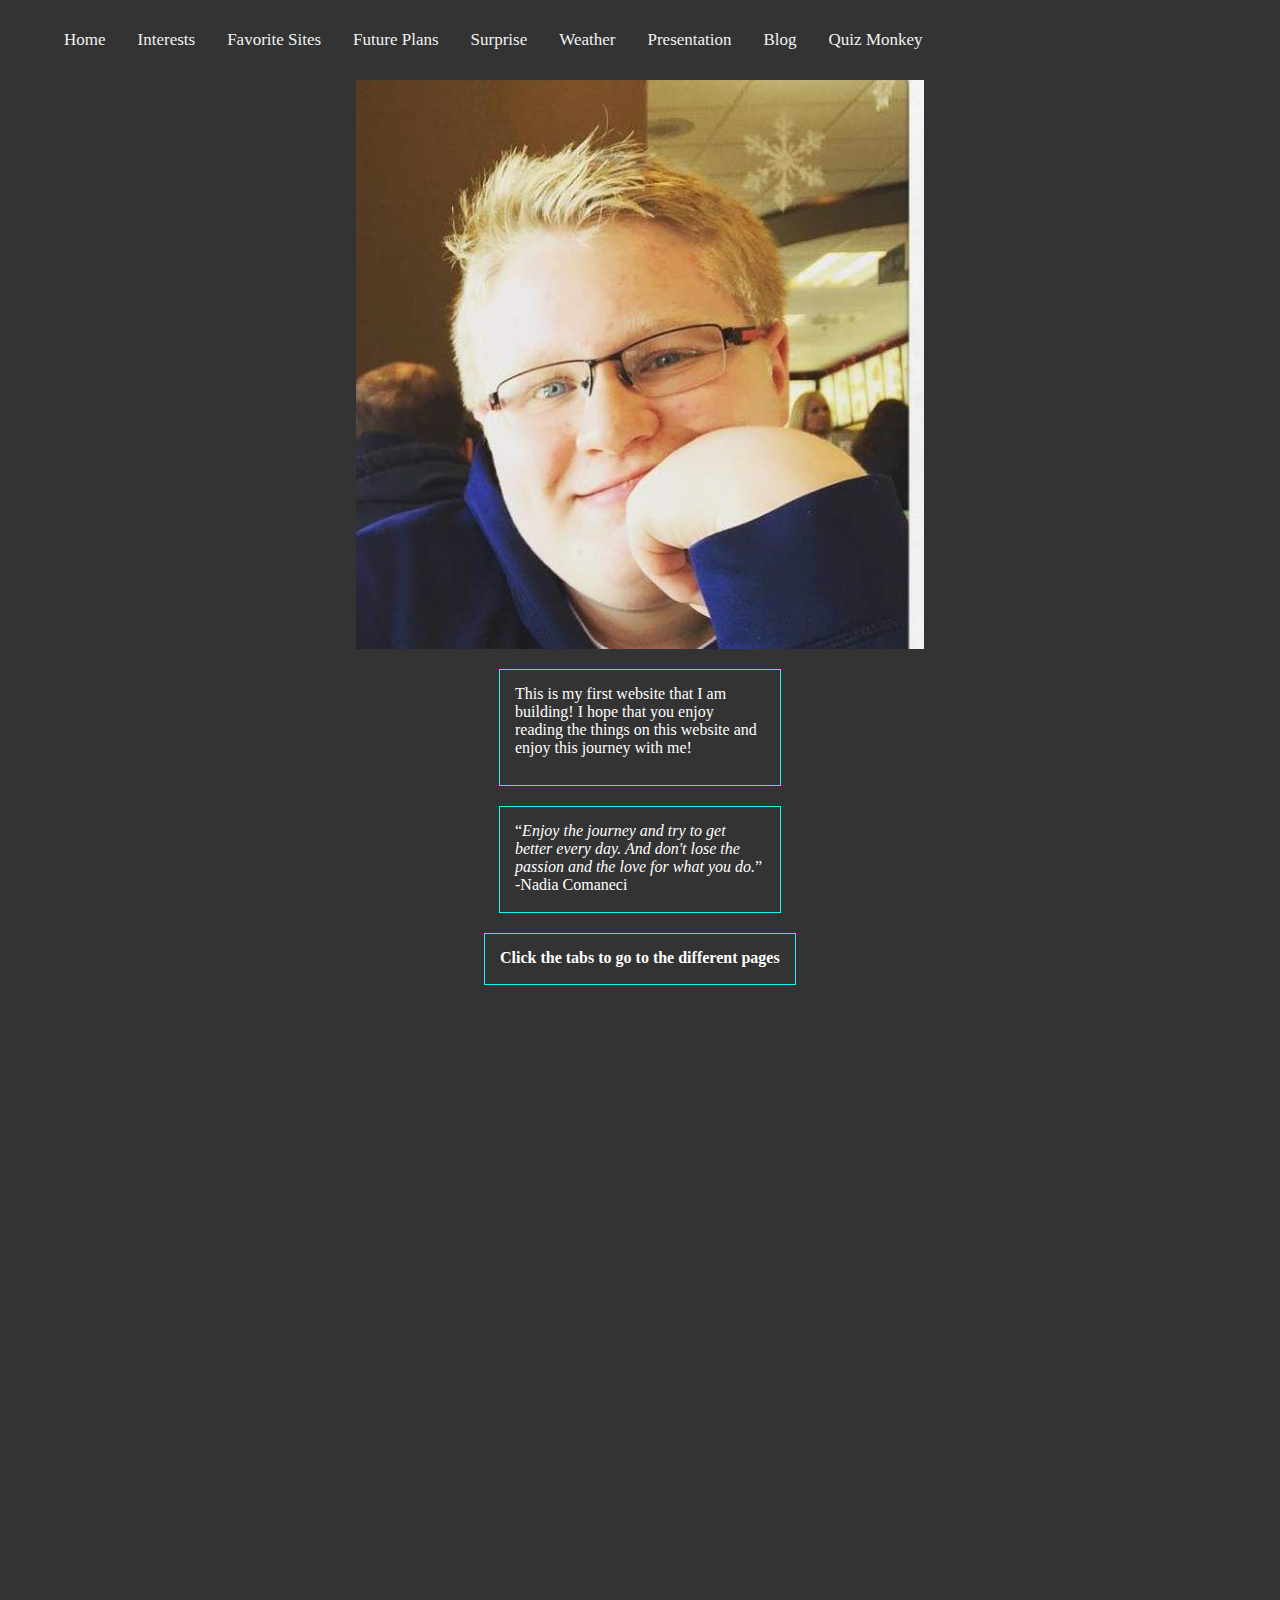
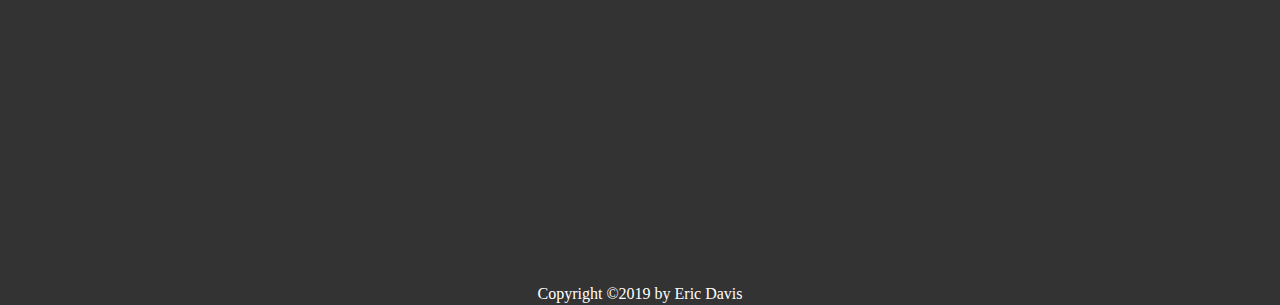
<file: index.html>
<!DOCTYPE html>
<html>
    <head>
        <title>Website of Coolness</title>
        <meta name="viewport"
        content="width=device-width, initial-scale=1">
        <link rel="stylesheet" href="topbar.css">
        <link rel="stylesheet" href="footer.css">
        <link rel="stylesheet" href="layout.css">
    </head>
    
    <body>

        <header>
            <nav>
                <ul class="topnav">
                    <a href="index.html">Home</a>
                    <a href="interests.html">Interests</a>
                    <a href="favsites.html">Favorite Sites</a>
                    <a href="plans.html">Future Plans</a>
                    <a href="surprise.html">Surprise</a>
                    <a href="weatherwidget.html">Weather</a>
                    <a href="present.html">Presentation</a>
                    <a href="blog.html">Blog</a>
                    <a href="quiz.html">Quiz Monkey</a>
                </ul>
            </nav>
        </header>

        <img src="14322531_323276071397370_8243503664769861439_n.jpg" alt="is me" class="center-img">
        
        <p class="first-para">This is my first website that I am building! I hope that you enjoy reading the things on this website and enjoy this journey with me!</p>
        
        <p class="quote-para"><q><em>Enjoy the journey and try to get better every day. And don't lose the passion and the love for what you do.</em></q> -Nadia Comaneci</p>
        
        <strong>Click the tabs to go to the different pages</strong>
        
        <div id="page-container">
            <div id="content-wrap">
            </div>
            <footer id="footer">Copyright ©2019 by Eric Davis </footer>
        
        </div>
    </body>
</html>
</file>
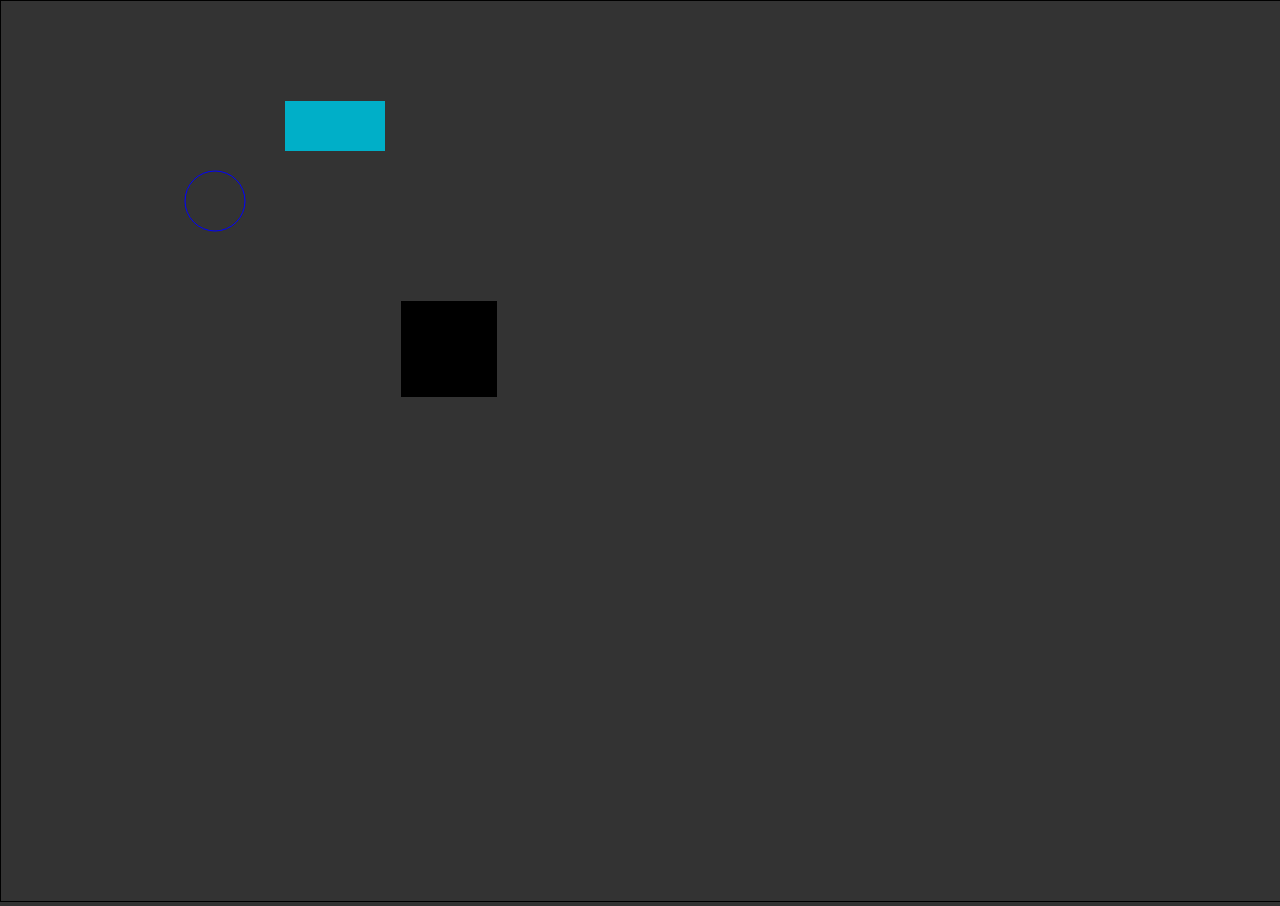
<file: animation.html>
<!DOCTYPE html>
<html>
    <head>
        <link rel="stylesheet" href="/animatestyle.css">
        <head>
            <title>Presentation</title>
            <meta name="viewport"
            content="width=device-width, initial-scale=1">
            <link rel="stylesheet" href="/topbar.css">
            <link rel="stylesheet" href="/footer.css">
            <link rel="stylesheet" href="/layout.css">
        </head>
    </head>
    <body>
        <canvas></canvas>
        <script src="animate.js"></script>
    </body>
</file>
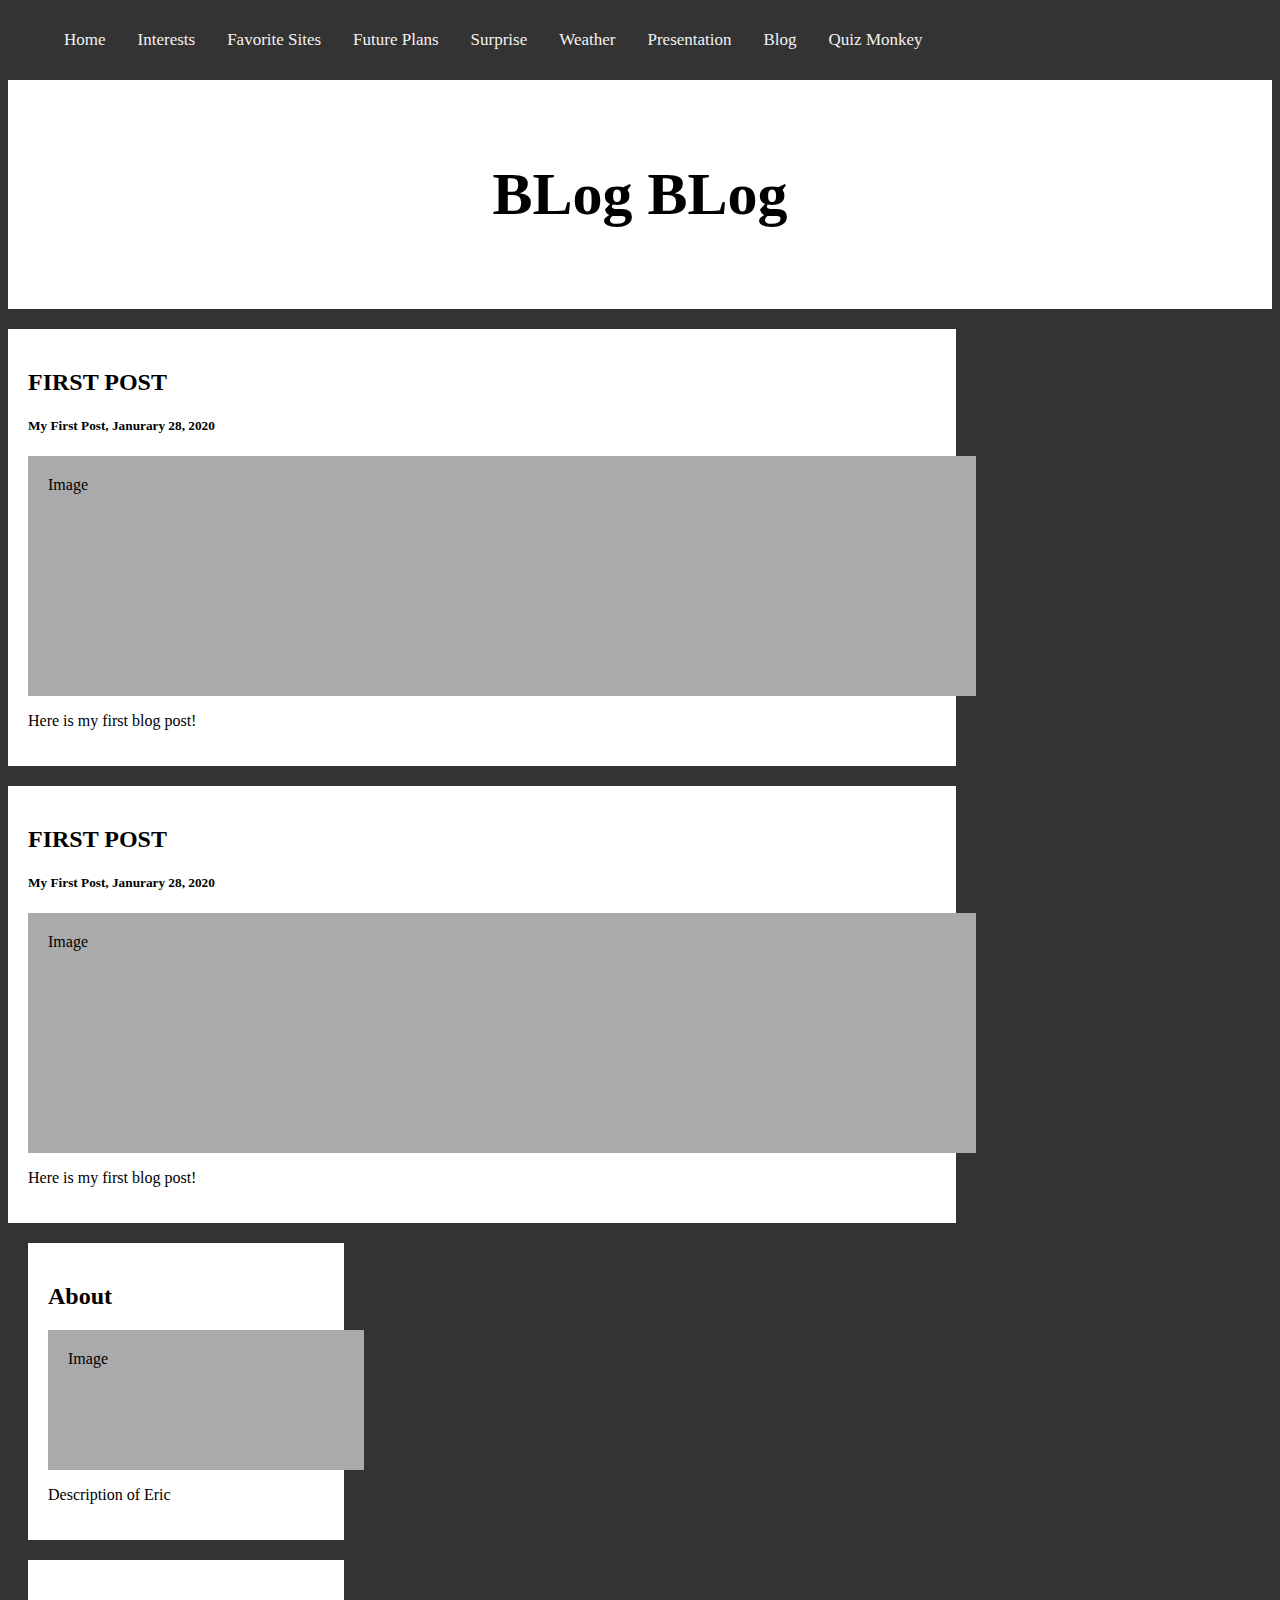
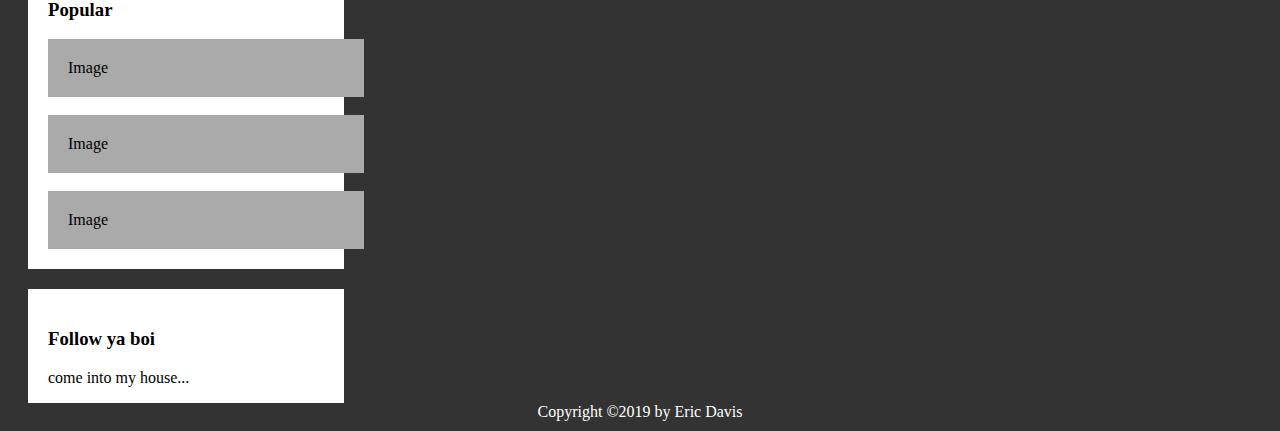
<file: blog.html>
<!DOCTYPE html>
<html>
    <head>
        <title>Website of Coolness</title>
        <meta name="viewport"
        content="width=device-width, initial-scale=1">
        <link rel="stylesheet" href="topbar.css">
        <link rel="stylesheet" href="footer.css">
        <link rel="stylesheet" href="blog.css">
    </head>

    <body>
        <header>
            <nav>
                <ul class="topnav">
                    <a href="index.html">Home</a>
                    <a href="interests.html">Interests</a>
                    <a href="favsites.html">Favorite Sites</a>
                    <a href="plans.html">Future Plans</a>
                    <a href="surprise.html">Surprise</a>
                    <a href="weatherwidget.html">Weather</a>
                    <a href="present.html">Presentation</a>
                    <a href="blog.html">Blog</a>
                    <a href="quiz.html">Quiz Monkey</a>
                </ul>
            </nav>
        </header>
        <div id="page-container">
        <div class="header">
            <h2>BLog BLog</h2>
        </div>

        <div class="row">
            <div class="leftcolumn">
                <div class="card">
                    <h2>FIRST POST</h2>
                    <h5>My First Post, Janurary 28, 2020</h5>
                    <div class="fakeimg">Image</div>
                    <p>Here is my first blog post!</p>
                </div>
                <div class="card">
                    <h2>FIRST POST</h2>
                    <h5>My First Post, Janurary 28, 2020</h5>
                    <div class="fakeimg">Image</div>
                    <p>Here is my first blog post!</p>
                </div>
            </div>

            <div class="rightcolumn">
                <aside>
                    <div class="card">
                        <h2>About</h2>
                        <div class="fakeimg2">Image</div>
                        <p>Description of Eric</p>
                    </div>
                    <div class="card">
                        <h3>Popular</h3>
                        <div class="fakeimg3">Image</div><br>
                        <div class="fakeimg3">Image</div><br>
                        <div class="fakeimg3">Image</div>
                    </div>
                    <div class="card">
                        <h3>Follow ya boi</h3>
                        <p>come into my house...</p>
                    </div>
                </aside>
        </div>
        
        
            <div id="content-wrap">
            </div>
            <footer id="footer">Copyright ©2019 by Eric Davis </footer>
        </div>
    </body>
</html>
</file>
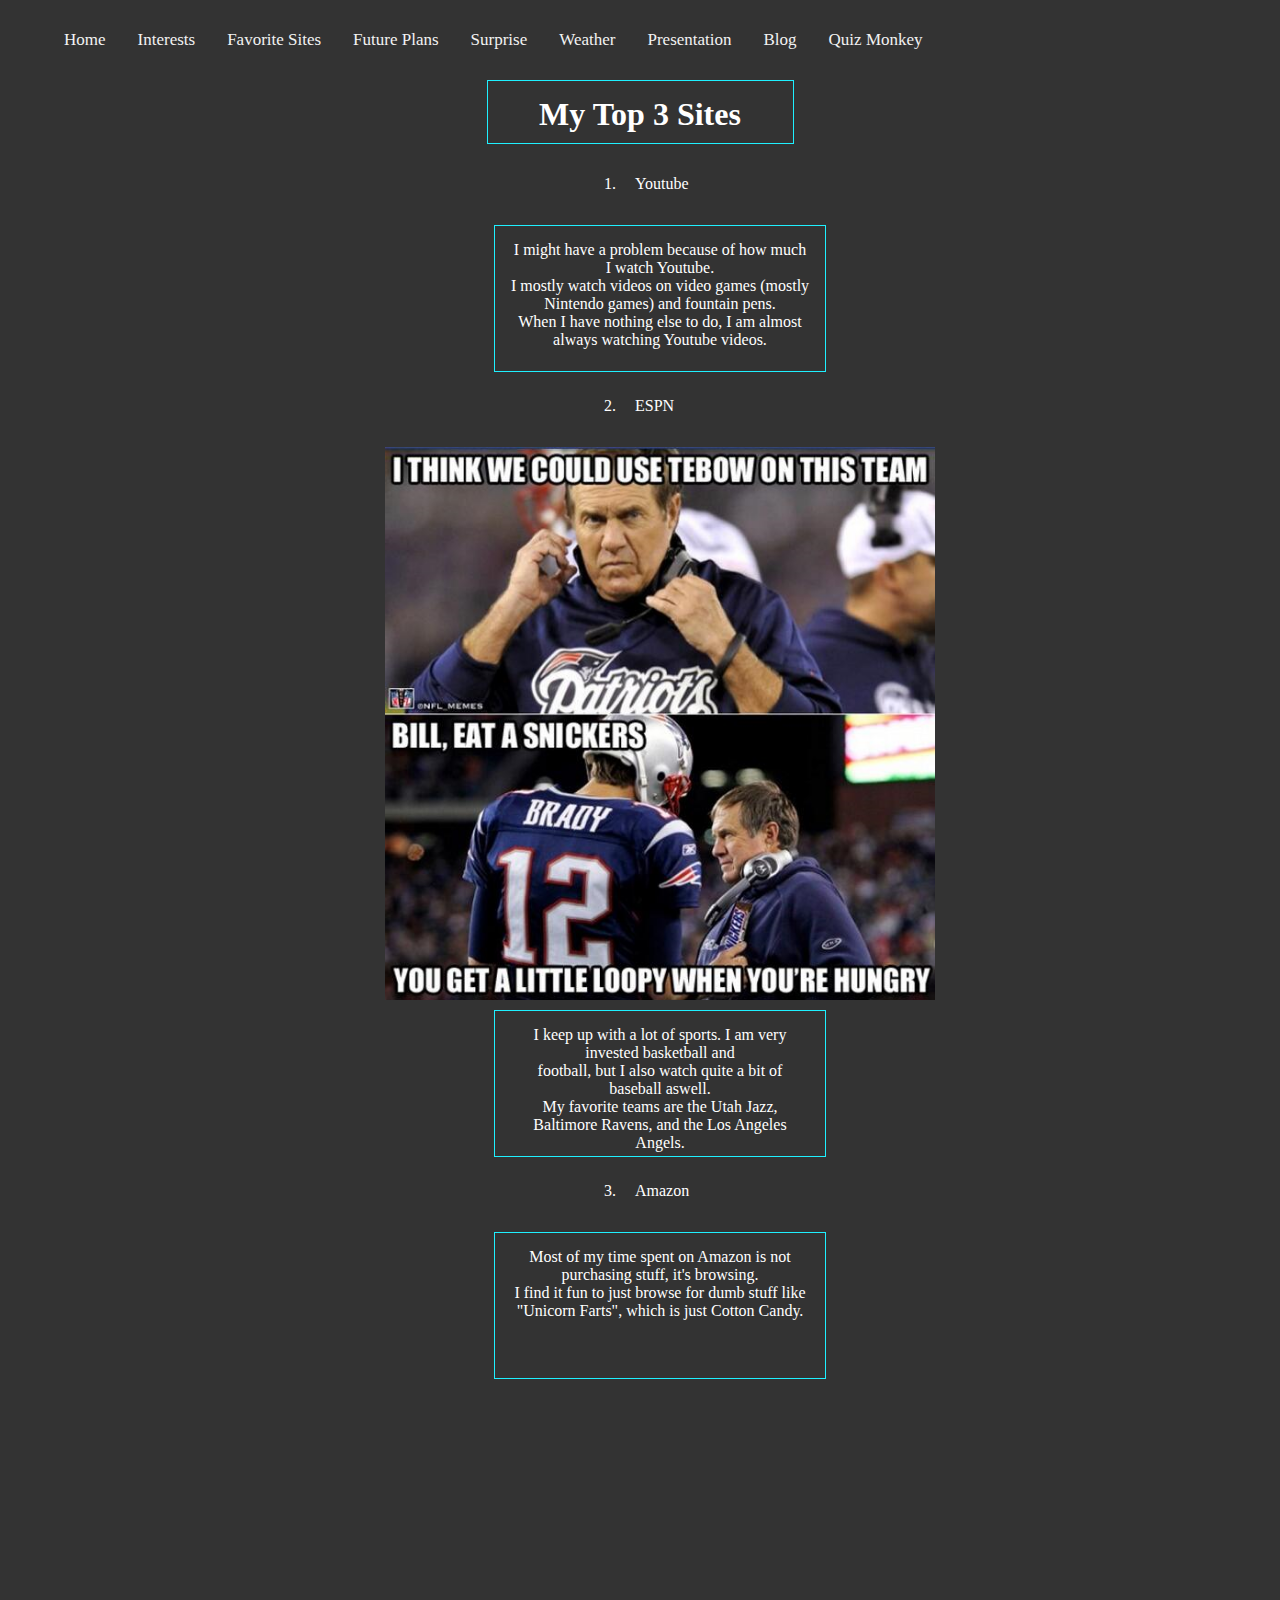
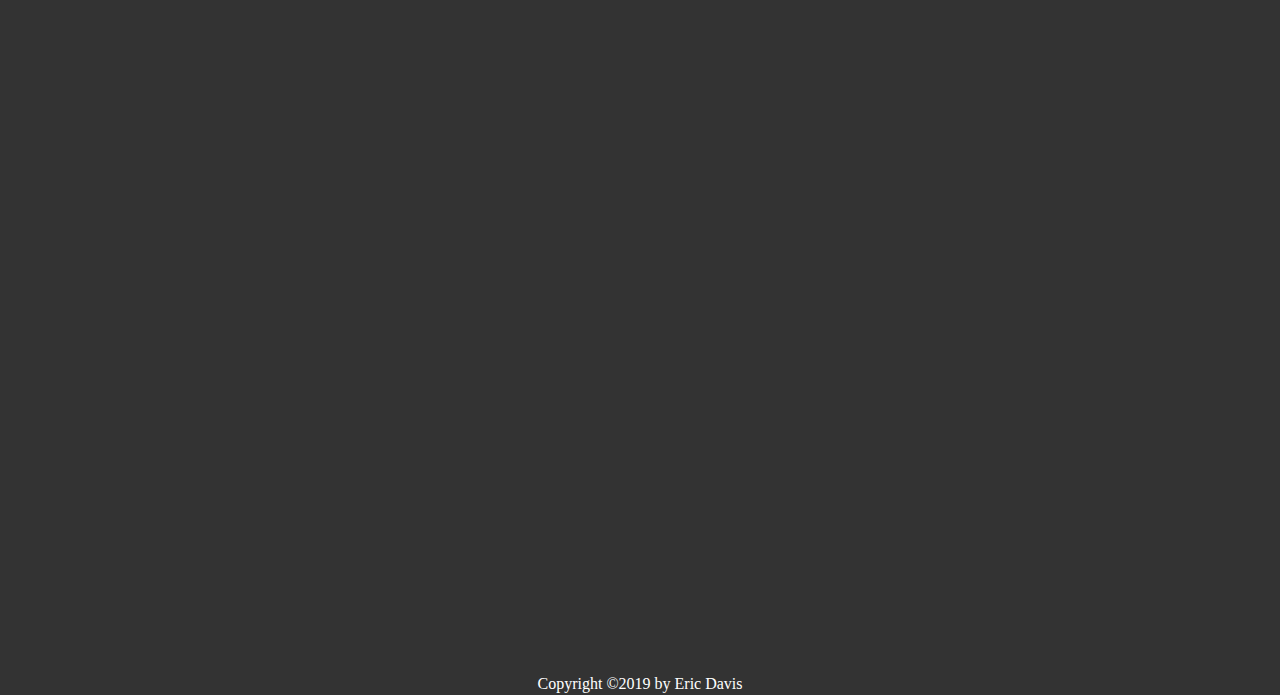
<file: favsites.html>
<!DOCTYPE html>
<html>
    <head>
        <title>My Favorite Sites</title>
        <link rel="stylesheet" href="topbar.css">
        <link rel="stylesheet" href="footer.css">
        <link rel="stylesheet" href="layout.css">
    </head>
    <body>
        <header>
            <nav>
                <ul class="topnav">
                    <a href="index.html">Home</a>
                    <a href="interests.html">Interests</a>
                    <a href="favsites.html">Favorite Sites</a>
                    <a href="plans.html">Future Plans</a>
                    <a href="surprise.html">Surprise</a>
                    <a href="weatherwidget.html">Weather</a>
                    <a href="present.html">Presentation</a>
                    <a href="blog.html">Blog</a>
                    <a href="quiz.html">Quiz Monkey</a>
                </ul>
            </nav>
        </header>
        <h1>My Top 3 Sites</h1>
        <ol type="1">
            <li class="first-li">Youtube</li>
                <p class="li">I might have a problem because of how much I watch Youtube.<br> I mostly watch videos on video games (mostly Nintendo games) and fountain pens.<br> When I have nothing else to do, I am almost always watching Youtube videos.</p>
            <li class="first-li">ESPN</li>
                <img src="BQJCe6tCYAAW2MF.png" alt="Football Meme" class="center-img">
                <p class="li">I keep up with a lot of sports. I am very invested basketball and <br>football, but I also watch quite a bit of baseball aswell.<br> My favorite teams are the Utah Jazz, Baltimore Ravens, and the Los Angeles Angels.</p>
            <li class="first-li">Amazon</li>
                <p class="li">Most of my time spent on Amazon is not purchasing stuff, it's browsing. <br> I find it fun to just browse for dumb stuff like "Unicorn Farts", which is just Cotton Candy.</p>
        </ol>
        <div id="page-container">
                <div id="content-wrap">
                </div>
                <footer id="footer">Copyright ©2019 by Eric Davis </footer>
        </div>
    </body>
</html>
</file>
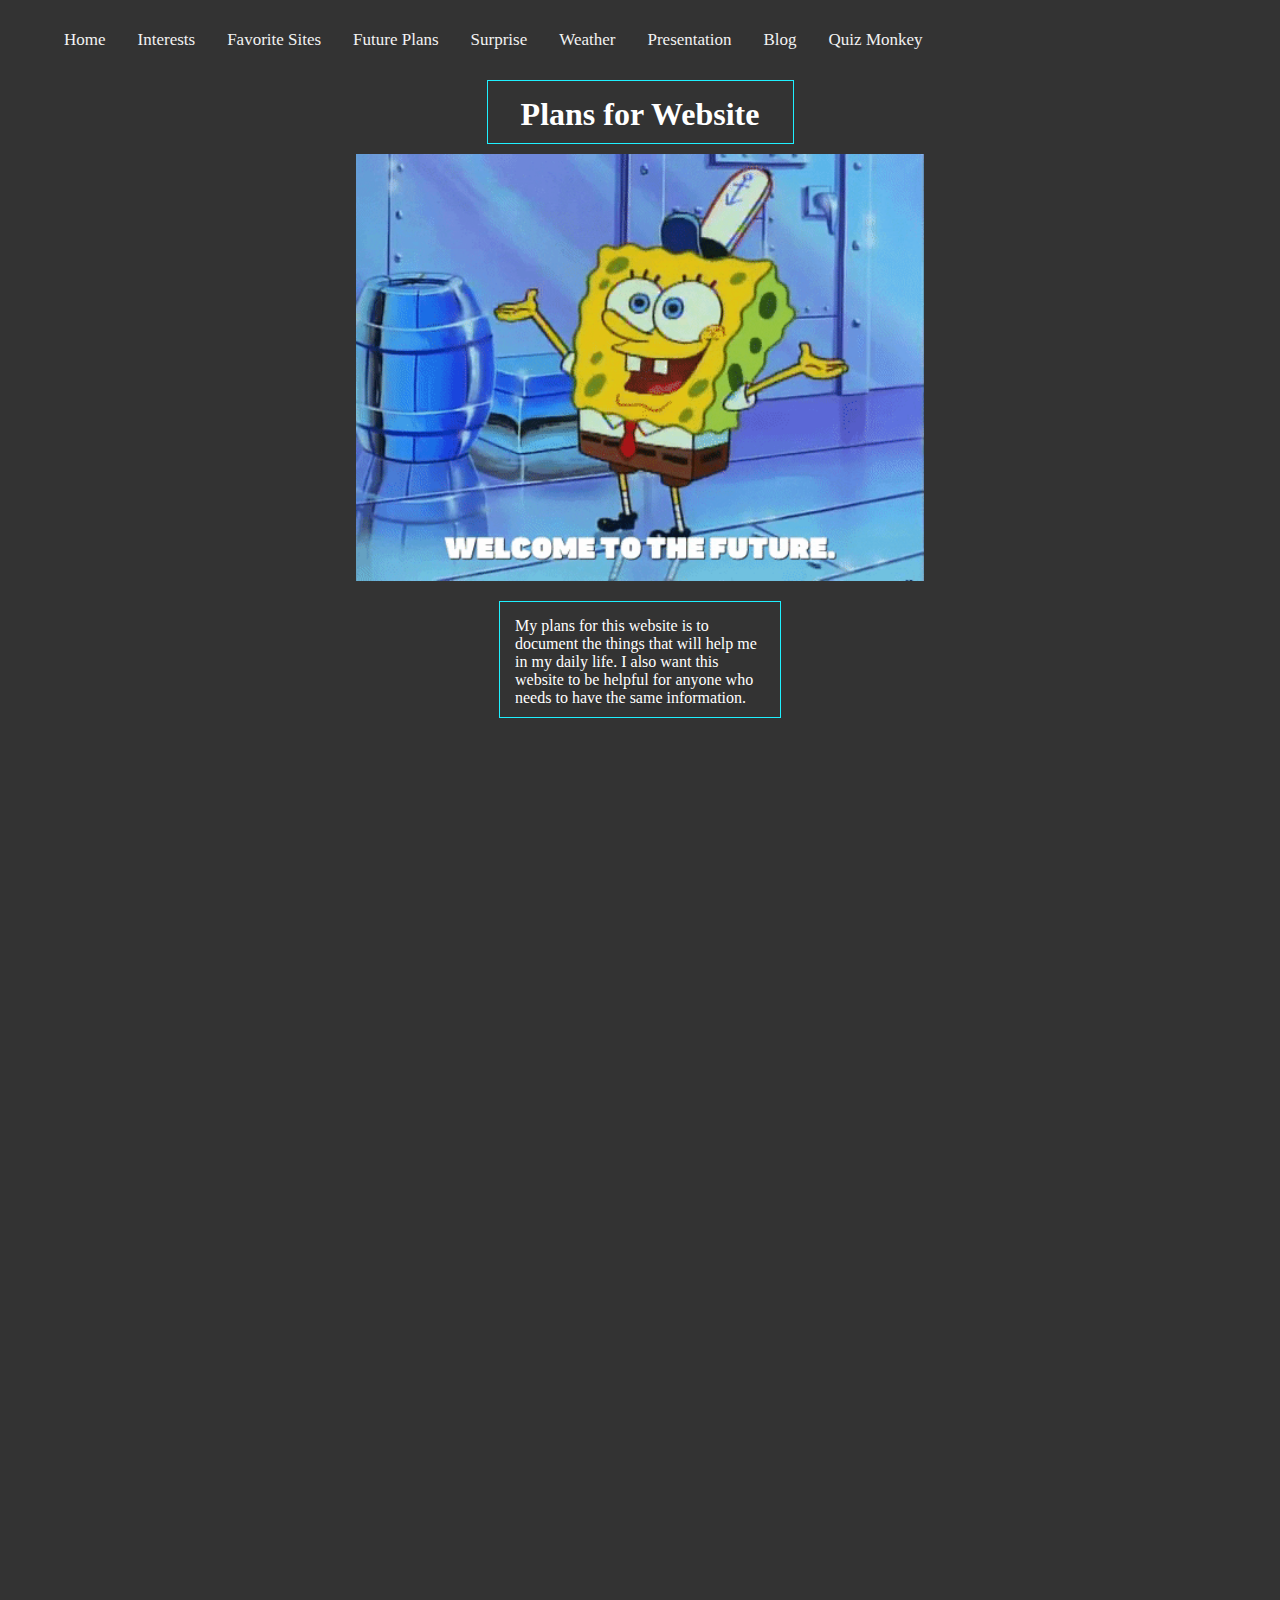
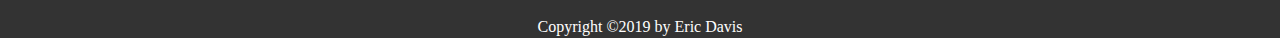
<file: plans.html>
<!DOCTYPE html>
<html>
    <head>
        <title>Plans for Website</title>
        <meta name="viewport"
        content="width=device-width, initial-scale=1">
        <link rel="stylesheet" href="topbar.css">
        <link rel="stylesheet" href="footer.css">
        <link rel="stylesheet" href="layout.css">
    </head>
    <body>

        <header>
            <nav>
                <ul class="topnav">
                    <a href="index.html">Home</a>
                    <a href="interests.html">Interests</a>
                    <a href="favsites.html">Favorite Sites</a>
                    <a href="plans.html">Future Plans</a>
                    <a href="surprise.html">Surprise</a>
                    <a href="weatherwidget.html">Weather</a>
                    <a href="present.html">Presentation</a>
                    <a href="blog.html">Blog</a>
                    <a href="quiz.html">Quiz Monkey</a>
                </ul>
            </nav>
        </header>
        
        <h1>Plans for Website</h1>
        
        <img class="center-img" src="futurebri.gif" alt="Future Gif">
        
        <p class="first-para">My plans for this website is to document the things that will help me in my daily life. I also want this website to be helpful for anyone who needs to have the same information.</p>
        
        <div id="page-container">
                <div id="content-wrap">
                </div>
                <footer id="footer">Copyright ©2019 by Eric Davis </footer>
        </div>
    
    </body>

</html>
</file>
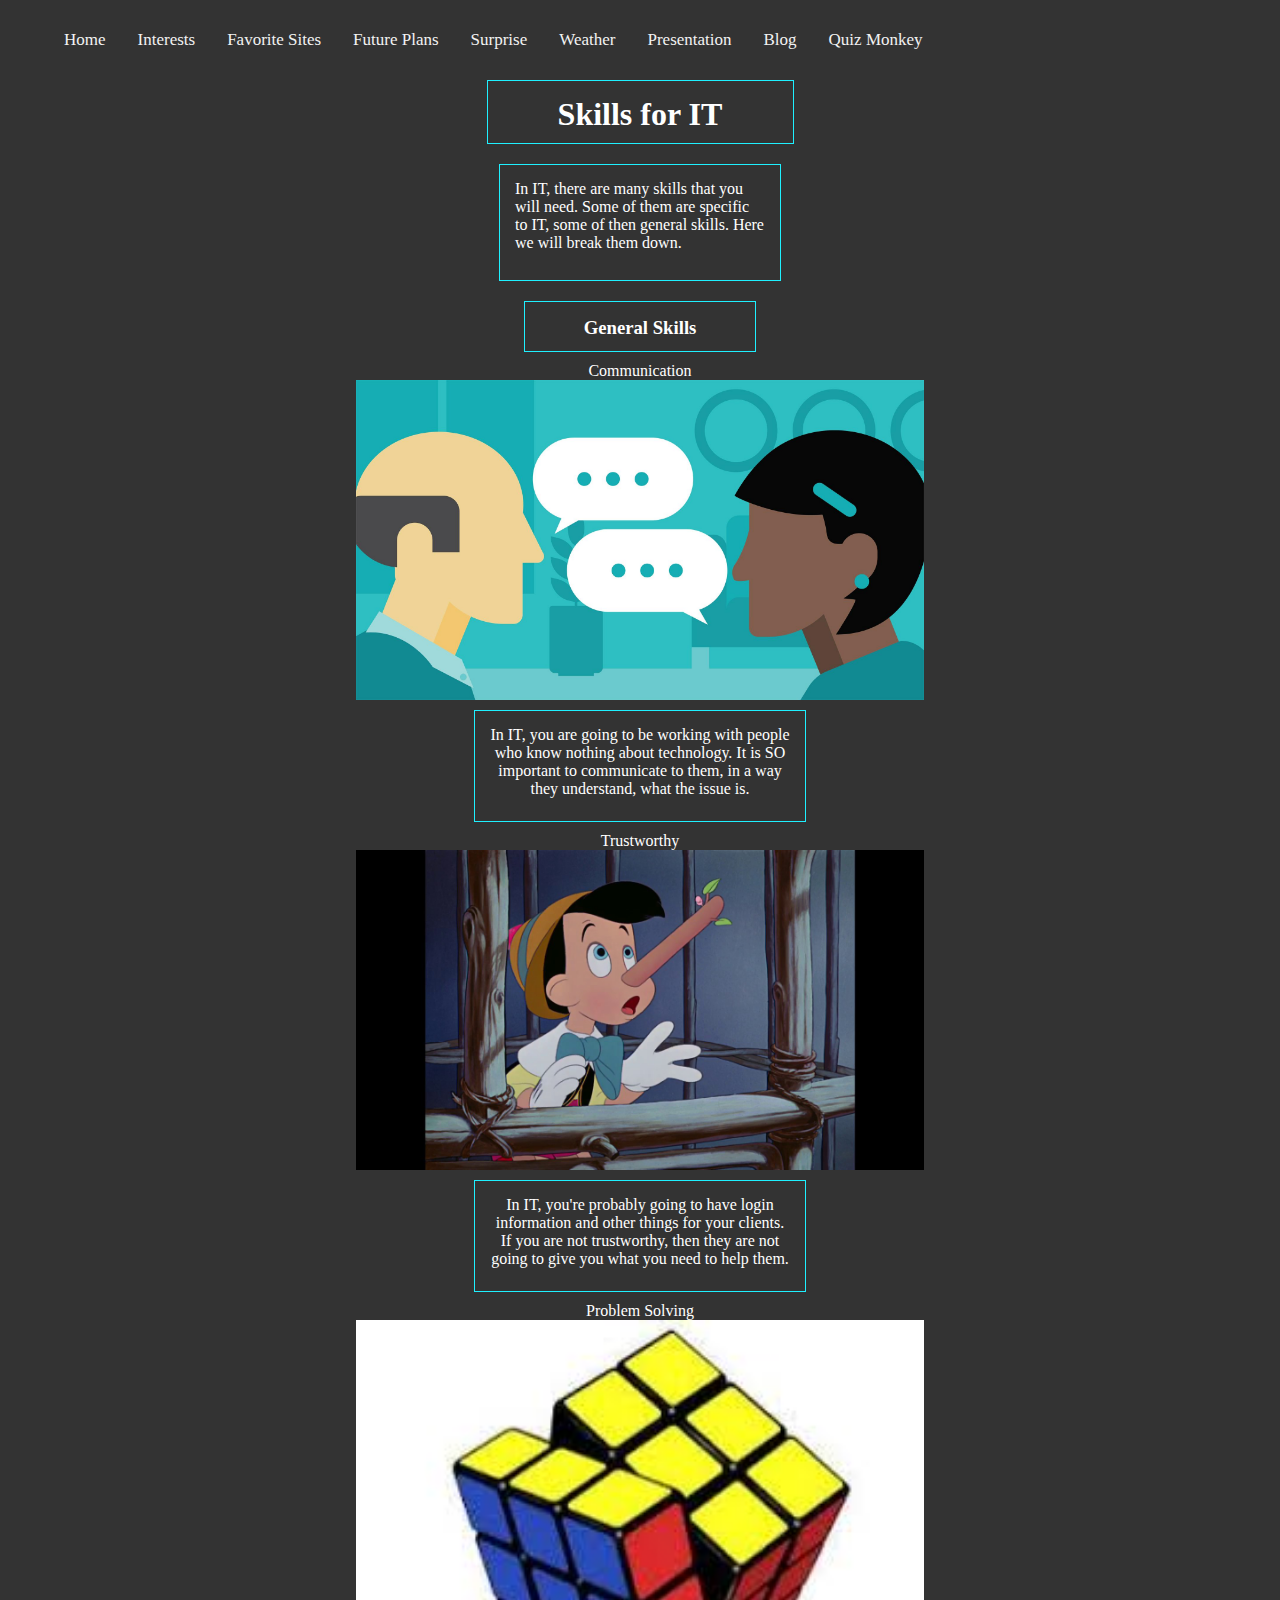
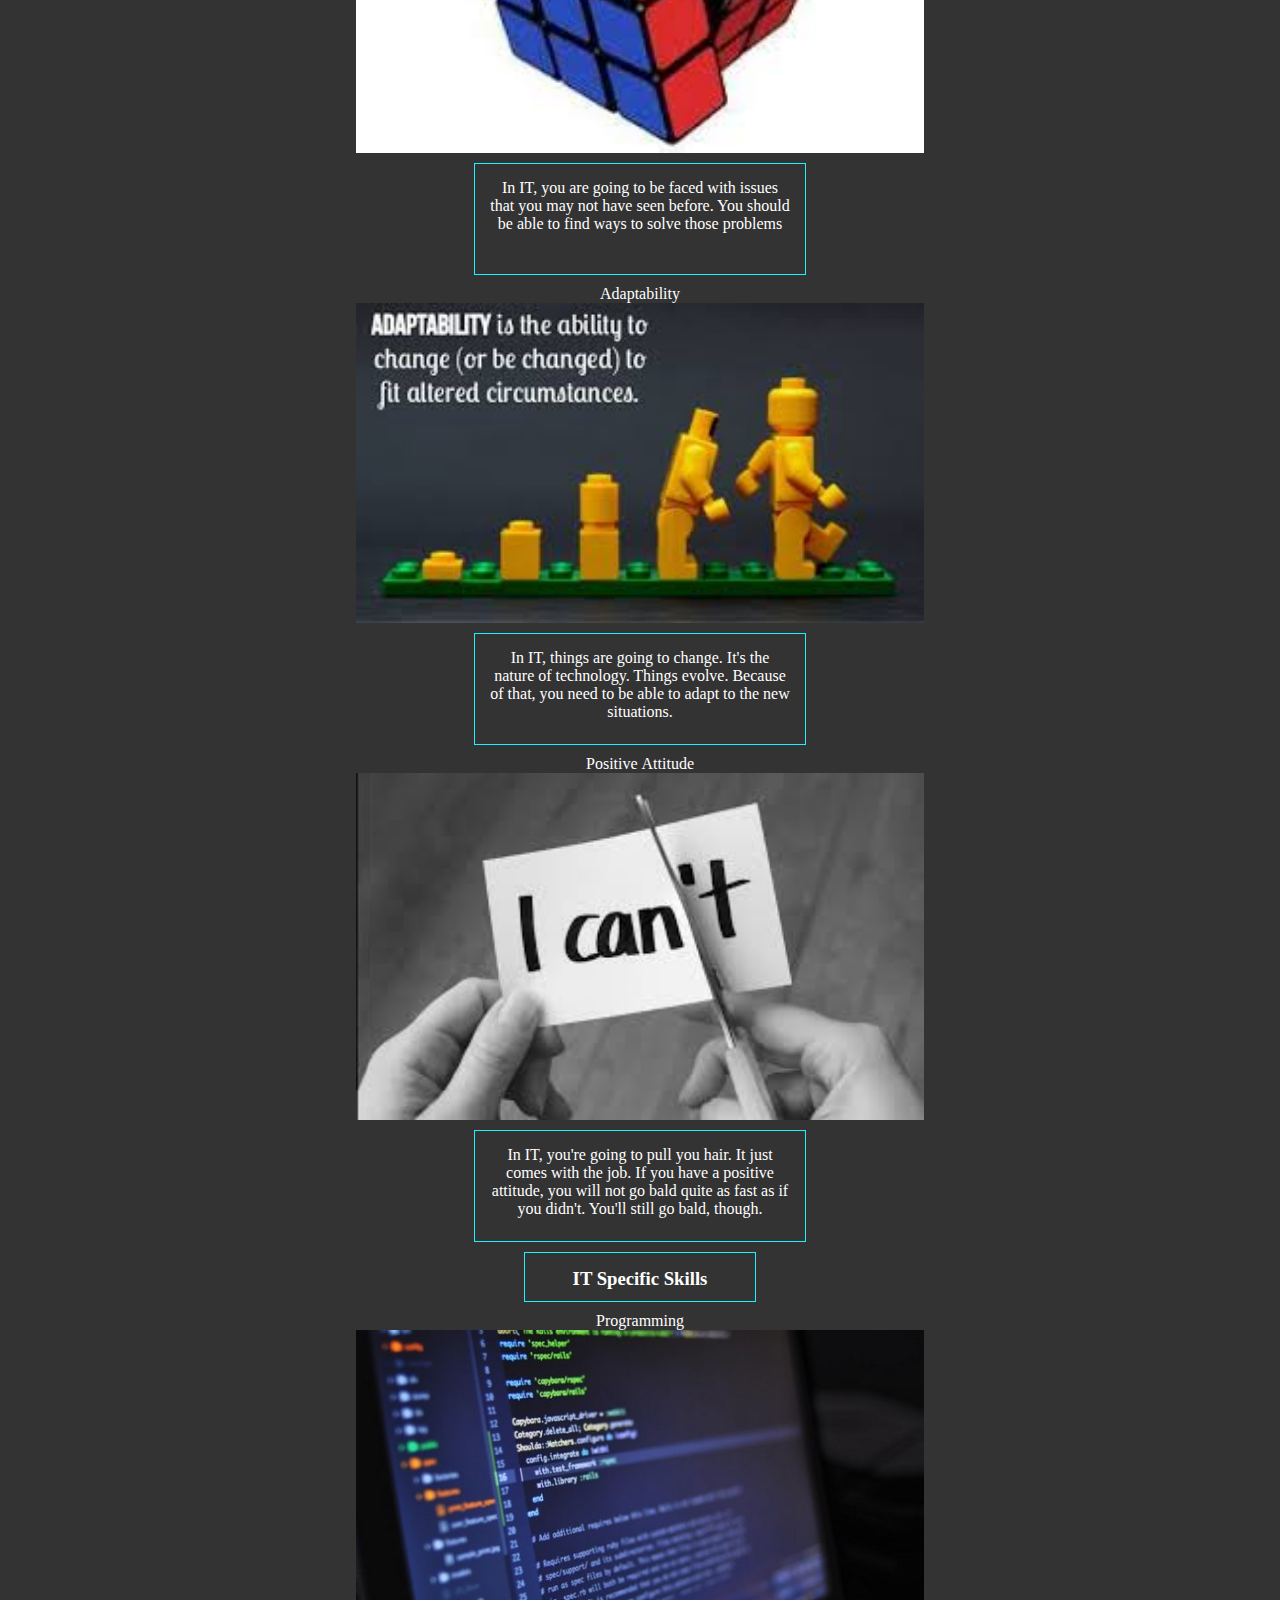
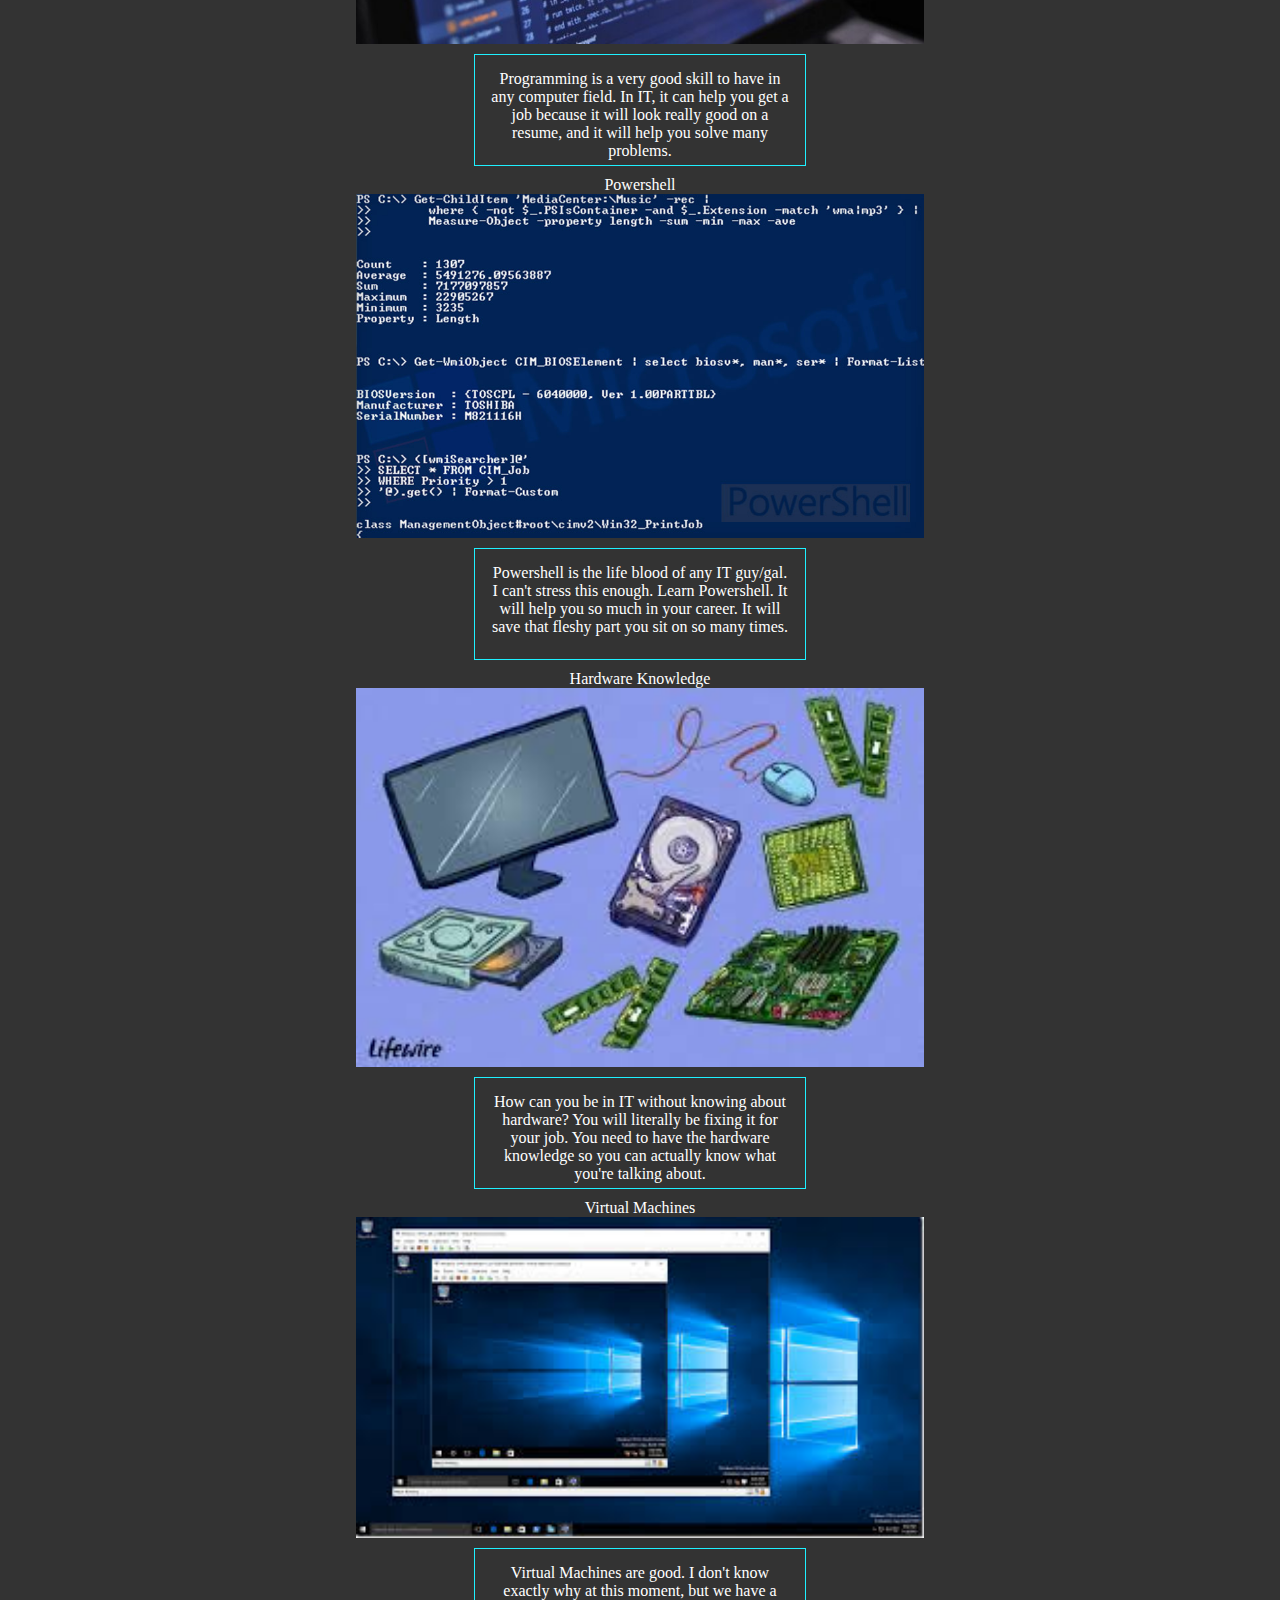
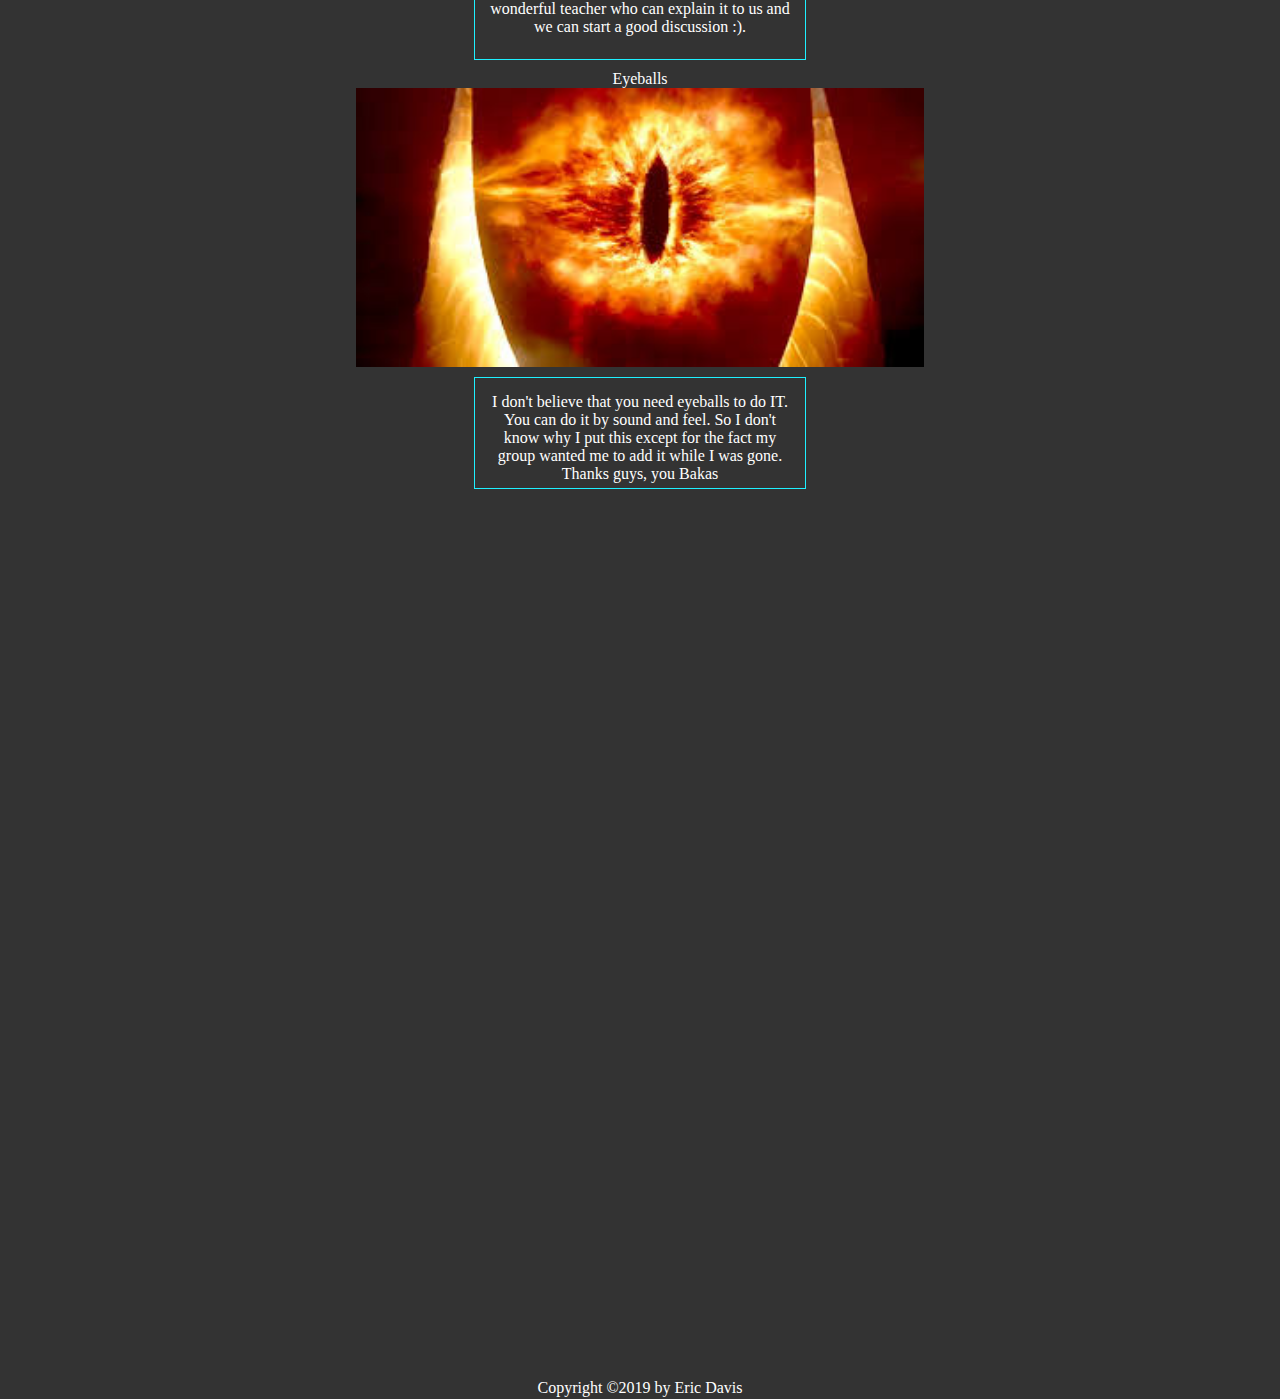
<file: present.html>
<!DOCTYPE html>
<html>
    <head>
        <title>Presentation</title>
        <meta name="viewport"
        content="width=device-width, initial-scale=1">
        <link rel="stylesheet" href="topbar.css">
        <link rel="stylesheet" href="footer.css">
        <link rel="stylesheet" href="layout.css">
    </head>
    <body>
        <header>
            <nav>
                <ul class="topnav">
                    <a href="index.html">Home</a>
                    <a href="interests.html">Interests</a>
                    <a href="favsites.html">Favorite Sites</a>
                    <a href="plans.html">Future Plans</a>
                    <a href="surprise.html">Surprise</a>
                    <a href="weatherwidget.html">Weather</a>
                    <a href="present.html">Presentation</a>
                    <a href="blog.html">Blog</a>
                    <a href="quiz.html">Quiz Monkey</a>
                </ul>
            </nav>
        </header>
        <h1>Skills for IT</h1>
        <p class="first-para">In IT, there are many skills that you will need. Some of them are specific to IT, some of then general skills. Here we will break them down.</p>
            <ul class="sec-li">
            <h3>General Skills</h3>
                <li class="third-li">Communication</li>
                    <img src="b-1.jpg" alt="Communication Image" class="center-img">
                    <p class="present-li">In IT, you are going to be working with people who know nothing about technology. It is SO important to communicate to them, in a way they understand, what the issue is.</p>
                <li class="third-li">Trustworthy</li>
                    <img src="maxresdefault.jpg" alt="Trustworthy Image" class="center-img">
                    <p class="present-li">In IT, you're probably going to have login information and other things for your clients. If you are not trustworthy, then they are not going to give you what you need to help them.</p>
                <li class="third-li">Problem&nbsp;Solving</li>
                    <img src="image7.jpg" alt="Problem Solving Image" class="center-img">
                    <p class="present-li">In IT, you are going to be faced with issues that you may not have seen before. You should be able to find ways to solve those problems</p>
                <li class="third-li">Adaptability</li>
                    <img src="image10.jpg" alt="Adaptability Image" class="center-img">
                    <p class="present-li">In IT, things are going to change. It's the nature of technology. Things evolve. Because of that, you need to be able to adapt to the new situations.</p>
                <li class="third-li">Positive&nbsp;Attitude</li>
                    <img src="image1.jpg" alt="Postive Image" class="center-img">
                    <p class="present-li">In IT, you're going to pull you hair. It just comes with the job. If you have a positive attitude, you will not go bald quite as fast as if you didn't. You'll still go bald, though.</p>
                <h3>IT Specific Skills</h3>
                <li class="third-li">Programming</li>
                    <img src="data-1-620x342.jpg" alt="Programming Image" class="center-img">
                    <p class="present-li">Programming is a very good skill to have in any computer field. In IT, it can help you get a job because it will look really good on a resume, and it will help you solve many problems.</p>
                <li class="third-li">Powershell</li>
                    <img src="image11.jpg" alt="Powershell Image" class="center-img">
                    <p class="present-li">Powershell is the life blood of any IT guy/gal. I can't stress this enough. Learn Powershell. It will help you so much in your career. It will save that fleshy part you sit on so many times.</p>
                <li class="third-li">Hardware&nbsp;Knowledge</li>
                    <img src="image3.jpg" alt="Hardware Image" class="center-img">
                    <p class="present-li">How can you be in IT without knowing about hardware? You will literally be fixing it for your job. You need to have the hardware knowledge so you can actually know what you're talking about.</p>
                <li class="third-li">Virtual&nbsp;Machines</li>
                    <img src="image6.jpg" alt="Virtual Machine Image" class="center-img">
                    <p class="present-li">Virtual Machines are good. I don't know exactly why at this moment, but we have a wonderful teacher who can explain it to us and we can start a good discussion :).</p>
                <li class="third-li">Eyeballs</li>
                    <img src="image9.jpg" alt="Eye Image" class="center-img">
                    <p class="present-li">I don't believe that you need eyeballs to do IT. You can do it by sound and feel. So I don't know why I put this except for the fact my group wanted me to add it while I was gone. Thanks guys, you Bakas</p>
            </ul>
        </div>
        <div id="page-container">
            <div id="content-wrap">
            </div>
            <footer id="footer">Copyright ©2019 by Eric Davis </footer>
        </div>
    </body>
</html>
</file>
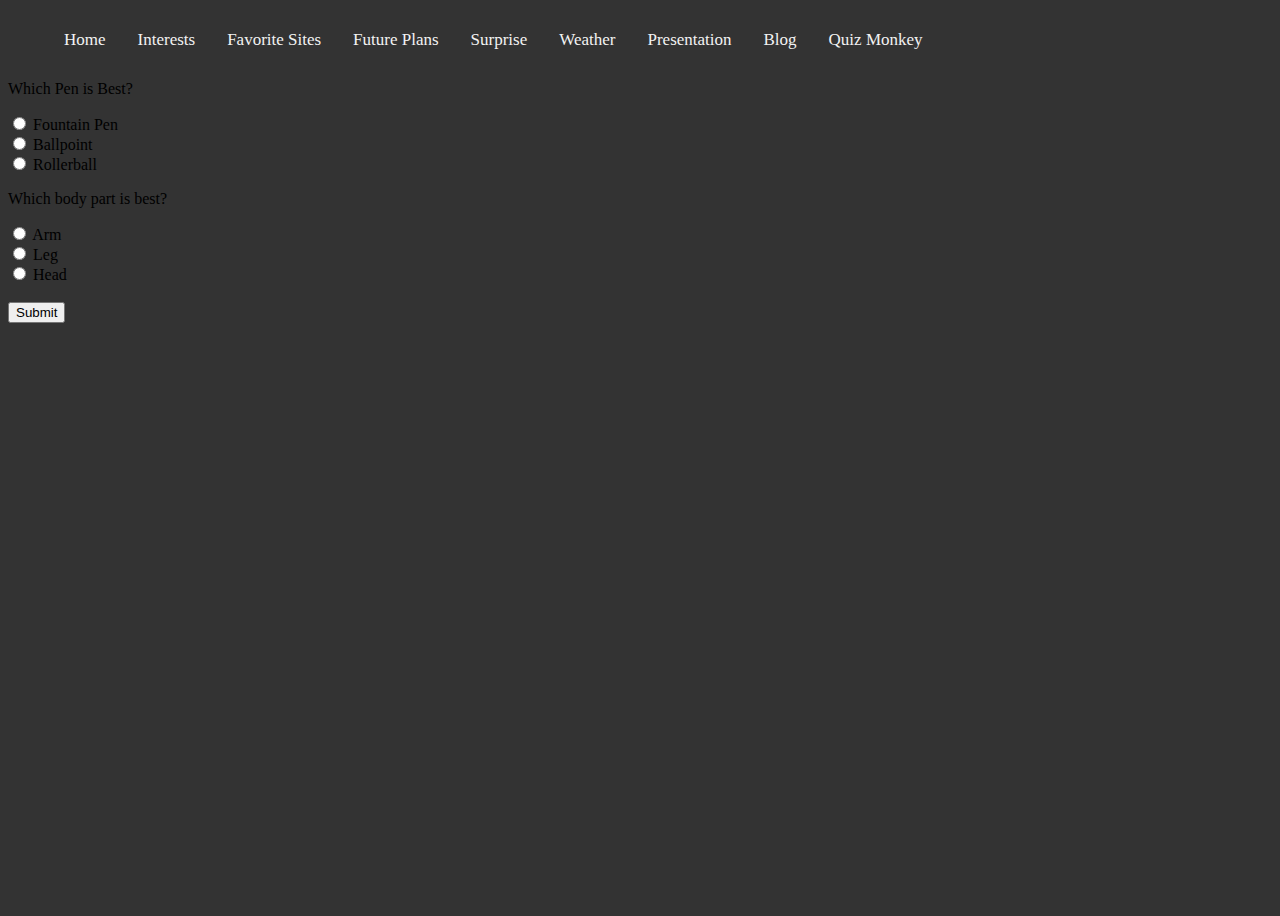
<file: quiz.html>
<!DOCTYPE html>
<html>
    <head>
        <title>Quiz Monkey</title>
        <link rel="stylesheet" href="topbar.css">
        <link rel="stylesheet" href="footer.css">
        <link rel="stylesheet" href="layout.css">
    </head>

    <body>
        <header>
            <nav>
                <ul class="topnav">
                    <a href="index.html">Home</a>
                    <a href="interests.html">Interests</a>
                    <a href="favsites.html">Favorite Sites</a>
                    <a href="plans.html">Future Plans</a>
                    <a href="surprise.html">Surprise</a>
                    <a href="weatherwidget.html">Weather</a>
                    <a href="present.html">Presentation</a>
                    <a href="blog.html">Blog</a>
                    <a href="quiz.html">Quiz Monkey</a>
                </ul>
            </nav>
        </header>
        <form id="quiz">
            <p>Which Pen is Best?</p>
            <input type="radio" name="pen" class="quiz" id="fountain" value="Fountain Pen">
            <label for="fountain">Fountain Pen</label><br>
            <input type="radio" name="pen" class="quiz" id="ballpoint" value="Ballpoint">
            <label for="ballpoint">Ballpoint</label><br>
            <input type="radio" name="pen" class="quiz" id="rollerball" value="Rollerball">
            <label for="rollerball">Rollerball</label><br>
            
            <p>Which body part is best?</p>
            <input type="radio" name="body" class="quiz" id="arm" value="Arm">
            <label for="arm">Arm</label><br>
            <input type="radio" name="body" class="quiz" id="leg" value="Leg">
            <label for="leg">Leg</label><br>
            <input type="radio" name="body" class="quiz" id="head" value="Head">
            <label for="head">Head</label><br><br>
            
            <input type="submit" value="Submit">
        </form>
        
        <p id="results"></p>
        <script src="quiz.js"></script>
    </body>
</html>
</file>
<file: topbar.css>
.topnav {
    background-color: #333;
    overflow: hidden;
}

.topnav a {
    float: left;
    color: #f2f2f2;
    text-align: center;
    padding: 14px 16px;
    text-decoration: none;
    font-size: 17px;
}

.topnav a:hover {
    background-color: #1ff0ff;
    color: black;
}

.topnav a.active {
    background-color: #000000;
    color: white;
}
</file>
<file: footer.css>
#page-container {
    position: relative;
    min-height: 100vh;
}
#content-wrap {
    padding-bottom: 2.5rem;
}
#footer {
    position: absolute;
    bottom: 0;
    width: 100%;
    height: 1.25rem;
    background-color: #333;
    color: white;
    text-align: center;
    font-family: Georgia;
}
</file>
<file: layout.css>
body, html {
    height: 100%;
}

.center-img {
    display: block;
    margin: 0 auto;
    width: 45%;
}

p.first-para {
    width: 250px;
    height: 85px;
    padding: 15px;
    border: 1px solid #1ff0ff;
    margin: 20px auto;
    color: #ffffff;
}

p.quote-para {
    width: 250px;
    height: 75px;
    padding: 15px;
    border: 1px solid #1ff0ff;
    margin: 20px auto;
    color: #fff;
}

body {
    background-color: #333;
}

.li {
    color: #fff;
    width: 300px;
    height: 115px;
    padding: 15px;
    border: 1px solid #1ff0ff;
    margin: 10px auto;
    text-align: center;
    list-style-position: inside;
}

strong {
    display: block;
    width: 280px;
    height: 20px;
    padding: 15px;
    border: 1px solid #1ff0ff;
    margin: 20px auto;
    color: #fff;
}

.first-li {
    color: #fff;
    width: 50px;
    height: 25px;
    padding: 15px;
    margin: 10px auto;
}

h1 {
    color: #fff;
    width: 275px;
    height: 1em;
    padding: 15px;
    margin: 10px auto;
    border: 1px solid #1ff0ff;
    text-align: center;
}

main {
    display: flex;
    align-items: center;
    justify-content: center;
    flex-direction: column;
    color: #fff;
}

.sec-li {
    color: #fff;
    padding: 0;
    margin: 0;
    text-align: center;
    list-style-position: inside;
    list-style-type: none;
}

h3 {
    color: #fff;
    width: 200px;
    height: 1em;
    padding: 15px;
    margin: 10px auto;
    border: 1px solid #1ff0ff;
    text-align: center;
}

.present-li {
    color: #fff;
    width: 300px;
    height: 5em;
    padding: 15px;
    border: 1px solid #1ff0ff;
    margin: 10px auto;
    text-align: center;
    list-style-type: none;
}

.third-li {
    color: #fff;
    padding: 0;
    margin: 0;
}
</file>
<file: blog.css>
body {
    background-color: #333;
}

.header {
    padding: 30px;
    font-size: 40px;
    text-align: center;
    background: #fff;
}

.leftcolumn {
    float: left;
    width: 75%;
}

.rightcolumn {
    float: left;
    width: 25%;
    padding-left: 20px;
}

.fakeimg {
    height: 200px;
    width: 100%;
    background-color: #aaa;
    padding: 20px;
}

.fakeimg2 {
    height: 100px;
    width: 100%;
    background-color: #aaa;
    padding: 20px;
}

.fakeimg3 {
    width: 100%;
    background-color: #aaa;
    padding: 20px;
}

.card {
    background-color: #fff;
    padding: 20px;
    margin-top: 20px;
}

.row:after {
    content: "";
    display: table;
    clear: both;
}

@media screen and (max-width: 800px) {
    .leftcolumn, .rightcolumn {
        width: 100%;
        padding: 0;
    }
}
</file>
<file: animatestyle.css>
canvas {
    border: black 1px solid;
}
body {
    margin: 0;
}
</file>
